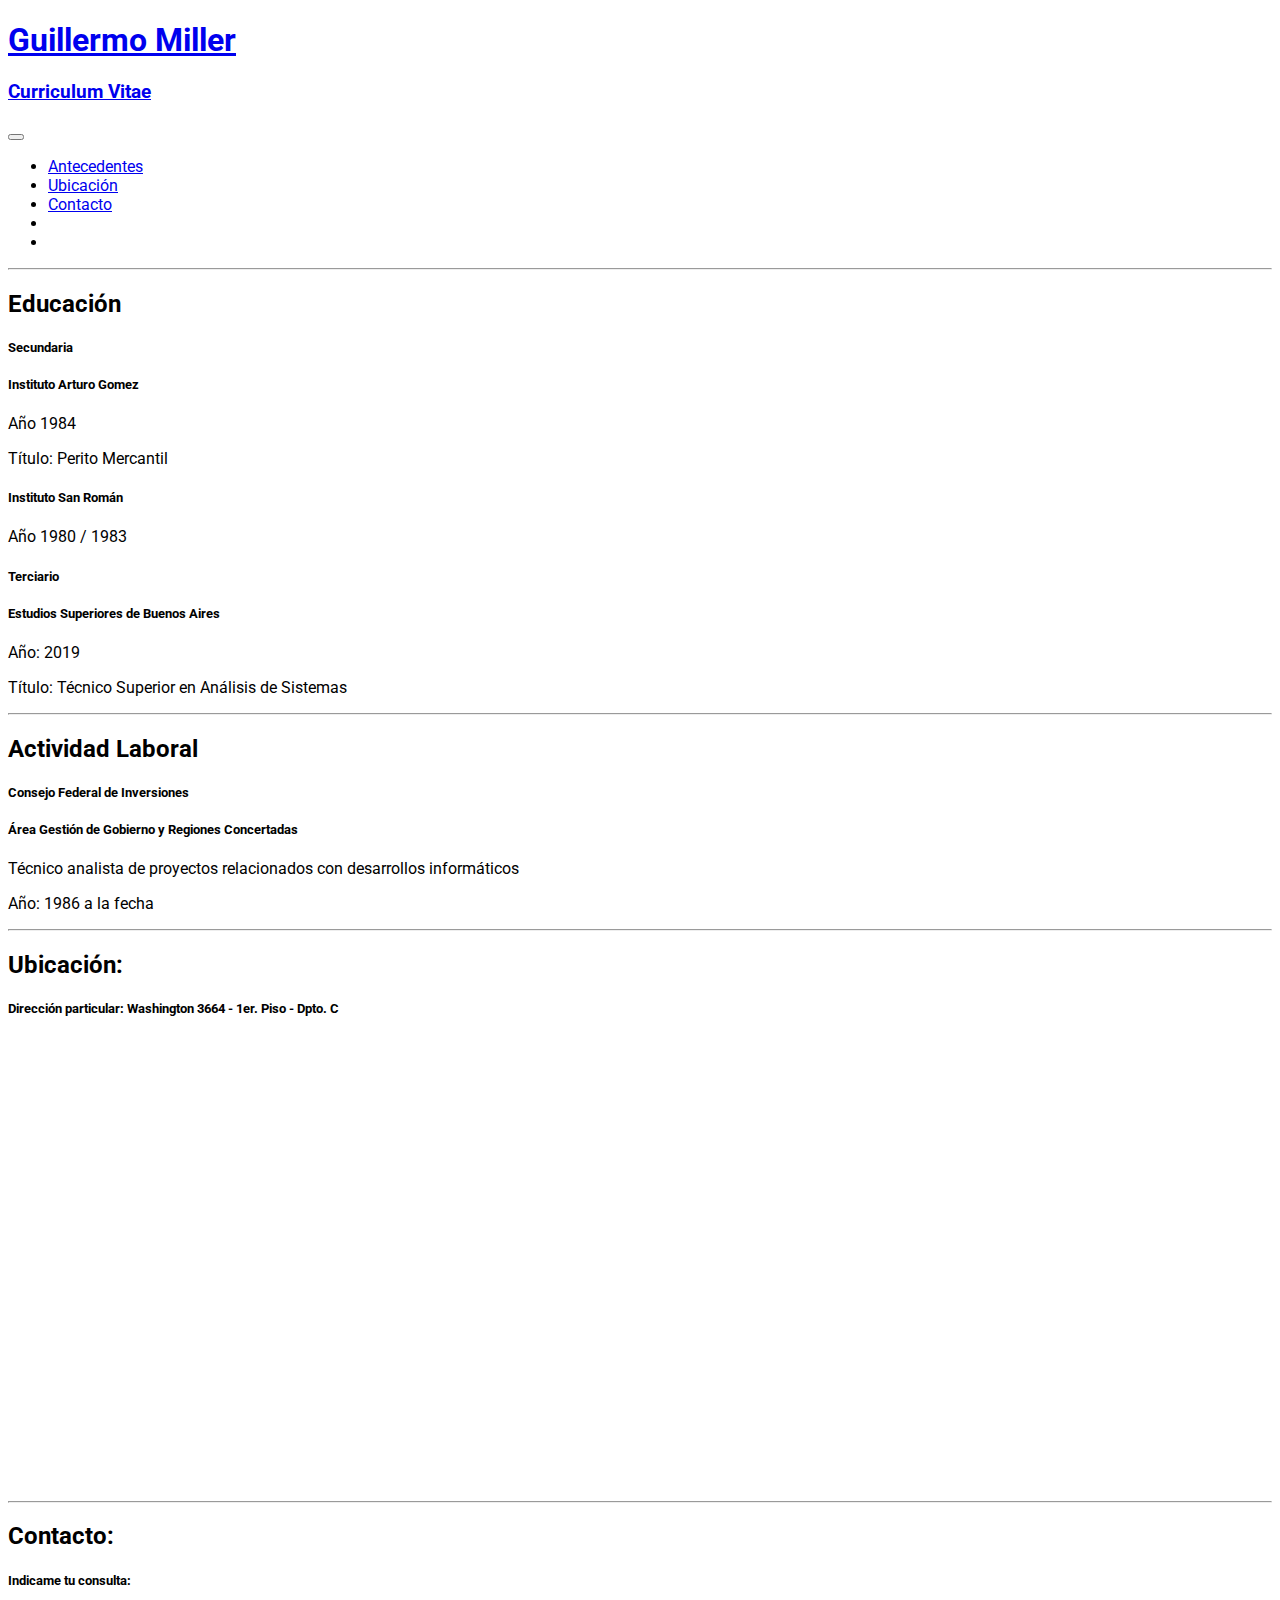
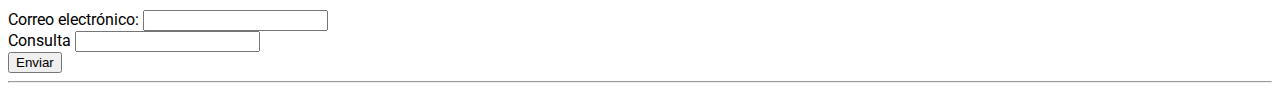
<file: index.html>
<!DOCTYPE html>
<html lang="es">
<head>
    <meta charset="UTF-8">
    <meta http-equiv="X-UA-Compatible" content="IE=edge">    
    <meta name="viewport" content="width=device-width, initial-scale=1.0">
    <link rel="preconnect" href="https://fonts.googleapis.com">
    <link rel="preconnect" href="https://fonts.gstatic.com" crossorigin>
    <link href="https://fonts.googleapis.com/css2?family=Roboto:wght@300;400&display=swap" rel="stylesheet">
    <link href="https://cdn.jsdelivr.net/npm/bootstrap@5.3.0-alpha1/dist/css/bootstrap.min.css" rel="stylesheet" integrity="sha384-GLhlTQ8iRABdZLl6O3oVMWSktQOp6b7In1Zl3/Jr59b6EGGoI1aFkw7cmDA6j6gD" crossorigin="anonymous">
    <link rel="stylesheet" href="https://cdnjs.cloudflare.com/ajax/libs/font-awesome/6.3.0/css/all.min.css" integrity="sha512-SzlrxWUlpfuzQ+pcUCosxcglQRNAq/DZjVsC0lE40xsADsfeQoEypE+enwcOiGjk/bSuGGKHEyjSoQ1zVisanQ==" crossorigin="anonymous" referrerpolicy="no-referrer" />
    <link rel="stylesheet" href="css/styles.css">
    <script src="https://cdn.jsdelivr.net/npm/bootstrap@5.3.0-alpha1/dist/js/bootstrap.bundle.min.js" integrity="sha384-w76AqPfDkMBDXo30jS1Sgez6pr3x5MlQ1ZAGC+nuZB+EYdgRZgiwxhTBTkF7CXvN" crossorigin="anonymous"></script>
    <title>Guillermo Miller - Curriculum Vitae</title>
</head>
<body>
    <div class="container-fluid">
        <nav class="navbar navbar-expand-lg bg-body-tertiary">
            <div class="container-fluid">
                <div class="col-4">
                <a class="navbar-brand" href="#">
                    <h1>Guillermo Miller</h1>
                    <h3>Curriculum Vitae</h3>
                </a>
                </div>
                <button class="navbar-toggler" type="button" data-bs-toggle="collapse" data-bs-target="#navbarSupportedContent" aria-controls="navbarSupportedContent" aria-expanded="false" aria-label="Toggle navigation">
                    <span class="navbar-toggler-icon"></span>
                </button>
                <div class="collapse navbar-collapse" id="navbarSupportedContent">
                    <ul class="navbar-nav me-auto mb-2 mb-lg-0">
                    <li class="nav-item">
                        <a class="nav-link active" aria-current="page" href="#"><i class="fa-solid fa-user"></i> Antecedentes</a>
                    </li>
                    <li class="nav-item">
                        <a class="nav-link" href="#"><i class="fa-solid fa-location-dot"></i> Ubicación</a>
                    </li>
                    <li class="nav-item">
                        <a class="nav-link" href="#"><i class="fa-solid fa-address-card"></i> Contacto</a>
                    </li>
                    <li class="nav-item">
                        <a class="nav-link" href="https://www.facebook.com/WillyBMiller" target="_blank"><i class="fa-brands fa-facebook"></i></a>
                    </li>
                    <li class="nav-item">
                        <a class="nav-link" href="#"><i class="fa-brands fa-linkedin"></i></a>
                    </li>
                    </ul>
                </div>
            </div>
        </nav>
        <hr>
        <div class="container">
            <h2>Educación</h2>
            <div class="card">
                <h5 class="card-header">Secundaria</h5>
                <div class="card-body">
                    <h5 class="card-title">Instituto Arturo Gomez</h5>
                    <p class="card-text">Año 1984</p>
                    <p class="card-text">Título: Perito Mercantil</p>
                    <h5 class="card-title">Instituto San Román</h5>
                    <p class="card-text">Año 1980 / 1983</p>
                </div>
            </div>
            <div class="card">
                <h5 class="card-header">Terciario</h5>
                <div class="card-body">
                    <h5 class="card-title">Estudios Superiores de Buenos Aires</h5>
                    <p class="card-text">Año: 2019</p>
                    <p class="card-text">Título: Técnico Superior en Análisis de Sistemas</p>
                </div>
            </div>
        </div>
        <hr>
        <div class="container">
            <h2>Actividad Laboral</h2>
            <div class="card">
                <h5 class="card-header">Consejo Federal de Inversiones</h5>
                <div class="card-body">
                    <h5 class="card-title">Área Gestión de Gobierno y Regiones Concertadas</h5>
                    <p class="card-text">Técnico analista de proyectos relacionados con desarrollos informáticos</p>
                    <p class="card-text">Año: 1986 a la fecha</p>
                </div>
            </div>
        </div>
        <hr>
        <div class="container">
            <h2>Ubicación:</h2>
            <div class="card">
                <h5 class="card-header">Dirección particular: Washington 3664 - 1er. Piso - Dpto. C</h5>
                <div class="card-body">
                    <iframe src="https://www.google.com/maps/embed?pb=!1m18!1m12!1m3!1d3285.9398828432622!2d-58.48348378484068!3d-34.55507748047204!2m3!1f0!2f0!3f0!3m2!1i1024!2i768!4f13.1!3m3!1m2!1s0x95bcb69215b6aaab%3A0xcbe90dc9b728abd8!2sWashington%203664%2C%20C1430EUX%20CABA!5e0!3m2!1ses!2sar!4v1678130708496!5m2!1ses!2sar" width="600" height="450" style="border:0;" allowfullscreen="" loading="lazy" referrerpolicy="no-referrer-when-downgrade"></iframe>
                </div>
            </div>
        </div>
        <hr>
        <div class="container">
            <h2>Contacto:</h2>
            <div class="card">
                <h5 class="card-header">Indicame tu consulta:</h5>
                <div class="card-body">
                    <form>
                        <div class="mb-3">
                          <label for="email" class="form-label">Correo electrónico:</label>
                          <input type="email" class="form-control" id="email">
                        </div>
                        <div class="mb-3">
                          <label for="consulta" class="form-label">Consulta</label>
                          <input type="text" class="form-control" id="consulta">
                        </div>
                        <button type="submit" class="btn btn-primary">Enviar</button>
                      </form>
                </div>
            </div>
        </div>
        <hr>
    </div>
</body>
</html>
</file>
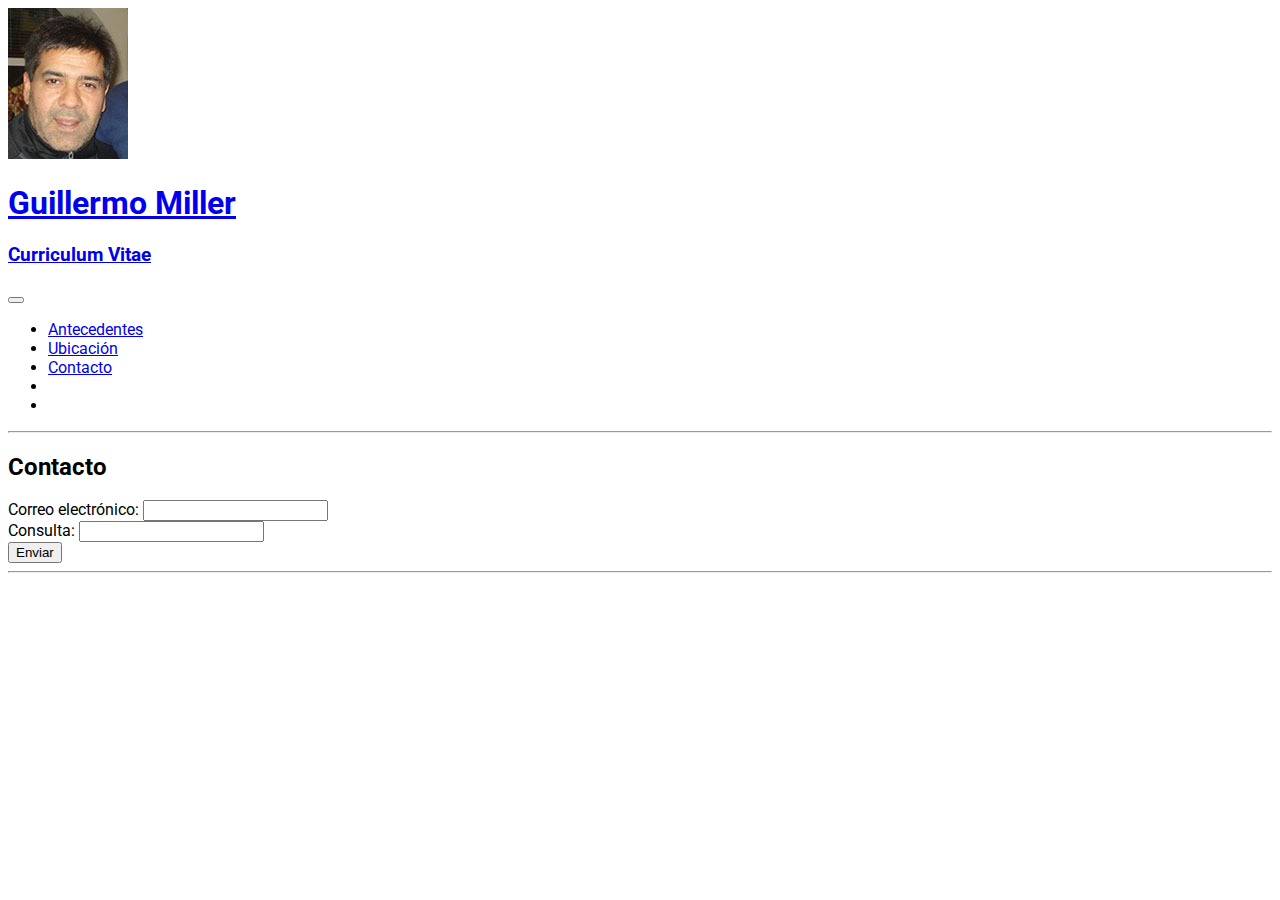
<file: contacto.html>
<!DOCTYPE html>
<html lang="es">
<head>
    <meta charset="UTF-8">
    <meta http-equiv="X-UA-Compatible" content="IE=edge">    
    <meta name="viewport" content="width=device-width, initial-scale=1.0">
    <link rel="preconnect" href="https://fonts.googleapis.com">
    <link rel="preconnect" href="https://fonts.gstatic.com" crossorigin>
    <link href="https://fonts.googleapis.com/css2?family=Roboto:wght@300;400&display=swap" rel="stylesheet">
    <link href="https://cdn.jsdelivr.net/npm/bootstrap@5.3.0-alpha1/dist/css/bootstrap.min.css" rel="stylesheet" integrity="sha384-GLhlTQ8iRABdZLl6O3oVMWSktQOp6b7In1Zl3/Jr59b6EGGoI1aFkw7cmDA6j6gD" crossorigin="anonymous">
    <link rel="stylesheet" href="https://cdnjs.cloudflare.com/ajax/libs/font-awesome/6.3.0/css/all.min.css" integrity="sha512-SzlrxWUlpfuzQ+pcUCosxcglQRNAq/DZjVsC0lE40xsADsfeQoEypE+enwcOiGjk/bSuGGKHEyjSoQ1zVisanQ==" crossorigin="anonymous" referrerpolicy="no-referrer" />
    <link rel="stylesheet" href="css/styles.css">
    <script src="https://cdn.jsdelivr.net/npm/bootstrap@5.3.0-alpha1/dist/js/bootstrap.bundle.min.js" integrity="sha384-w76AqPfDkMBDXo30jS1Sgez6pr3x5MlQ1ZAGC+nuZB+EYdgRZgiwxhTBTkF7CXvN" crossorigin="anonymous"></script>
    <link rel="icon" href="img/perfil.ico" type="image/x-icon" />
    <title>Guillermo Miller - Curriculum Vitae</title>
</head>
<body>
    <div class="container">
        <nav class="navbar navbar-expand-lg bg-body-tertiary" id="nav-titulos">
            <div class="container-fluid">
                <div class="col-3">
                    <a class="navbar-brand" href="#">
                        <div id="logo-contenido">
                            <img src="img/perfil.jpg" alt="Guillermo Miller">
                            <h1>Guillermo Miller</h1>
                            <h3>Curriculum Vitae</h3>
                        </div>
                    </a>
                </div>
                <button class="navbar-toggler" type="button" data-bs-toggle="collapse" data-bs-target="#navbarSupportedContent" aria-controls="navbarSupportedContent" aria-expanded="false" aria-label="Toggle navigation">
                    <span class="navbar-toggler-icon"></span>
                </button>
                <div class="collapse navbar-collapse" id="navbarSupportedContent">
                    <ul class="navbar-nav me-auto mb-2 mb-lg-0 justify-content-center">
                    <li class="nav-item">
                        <a class="nav-link" aria-current="page" href="index.html"><i class="fa-solid fa-user" id="antecedentes"></i> Antecedentes</a>
                    </li>
                    <li class="nav-item">
                        <a class="nav-link" href="ubicacion.html"><i class="fa-solid fa-location-dot"></i> Ubicación</a>
                    </li>
                    <li class="nav-item">
                        <a class="nav-link" href="#"><i class="fa-solid fa-address-card"></i> Contacto</a>
                    </li>
                    <li class="nav-item">
                        <a class="nav-link" href="https://www.facebook.com/WillyBMiller" target="_blank"><i class="fa-brands fa-facebook"></i></a>
                    </li>
                    <li class="nav-item">
                        <a class="nav-link" href="#"><i class="fa-brands fa-linkedin"></i></a>
                    </li>
                    </ul>
                </div>
            </div>
        </nav>
        <div class="container">
            <hr>
            <h2>Contacto</h2>
            <form>
                <div class="mb-3">
                    <label for="email" class="form-label">Correo electrónico: </label>
                    <input type="email" class="form-control" id="email">
                </div>
                <div class="mb-3">
                    <label for="consulta" class="form-label">Consulta: </label>
                    <input type="text" class="form-control" id="consulta">
                </div>
                <button type="submit" class="btn btn-primary">Enviar</button>
            </form>
            <hr>
        </div>
    </div>
</body>
</html>
</file>
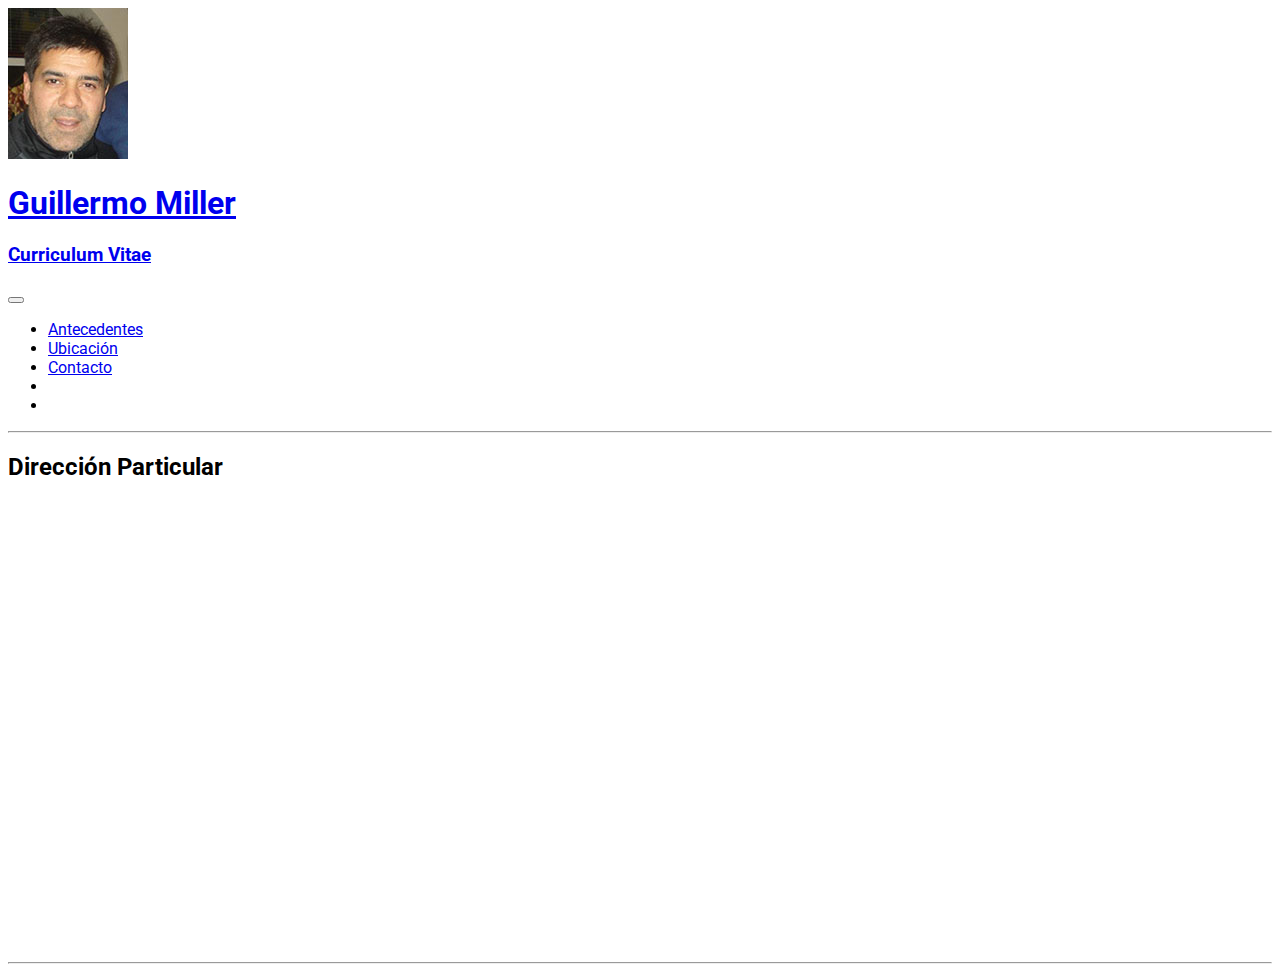
<file: ubicacion.html>
<!DOCTYPE html>
<html lang="es">
<head>
    <meta charset="UTF-8">
    <meta http-equiv="X-UA-Compatible" content="IE=edge">    
    <meta name="viewport" content="width=device-width, initial-scale=1.0">
    <link rel="preconnect" href="https://fonts.googleapis.com">
    <link rel="preconnect" href="https://fonts.gstatic.com" crossorigin>
    <link href="https://fonts.googleapis.com/css2?family=Roboto:wght@300;400&display=swap" rel="stylesheet">
    <link href="https://cdn.jsdelivr.net/npm/bootstrap@5.3.0-alpha1/dist/css/bootstrap.min.css" rel="stylesheet" integrity="sha384-GLhlTQ8iRABdZLl6O3oVMWSktQOp6b7In1Zl3/Jr59b6EGGoI1aFkw7cmDA6j6gD" crossorigin="anonymous">
    <link rel="stylesheet" href="https://cdnjs.cloudflare.com/ajax/libs/font-awesome/6.3.0/css/all.min.css" integrity="sha512-SzlrxWUlpfuzQ+pcUCosxcglQRNAq/DZjVsC0lE40xsADsfeQoEypE+enwcOiGjk/bSuGGKHEyjSoQ1zVisanQ==" crossorigin="anonymous" referrerpolicy="no-referrer" />
    <link rel="stylesheet" href="css/styles.css">
    <script src="https://cdn.jsdelivr.net/npm/bootstrap@5.3.0-alpha1/dist/js/bootstrap.bundle.min.js" integrity="sha384-w76AqPfDkMBDXo30jS1Sgez6pr3x5MlQ1ZAGC+nuZB+EYdgRZgiwxhTBTkF7CXvN" crossorigin="anonymous"></script>
    <link rel="icon" href="img/perfil.ico" type="image/x-icon" />
    <title>Guillermo Miller - Curriculum Vitae</title>
</head>
<body>
    <div class="container">
        <nav class="navbar navbar-expand-lg bg-body-tertiary" id="nav-titulos">
            <div class="container-fluid">
                <div class="col-3">
                    <a class="navbar-brand" href="#">
                        <div id="logo-contenido">
                            <img src="img/perfil.jpg" alt="Guillermo Miller">
                            <h1>Guillermo Miller</h1>
                            <h3>Curriculum Vitae</h3>
                        </div>
                    </a>
                </div>
                <button class="navbar-toggler" type="button" data-bs-toggle="collapse" data-bs-target="#navbarSupportedContent" aria-controls="navbarSupportedContent" aria-expanded="false" aria-label="Toggle navigation">
                    <span class="navbar-toggler-icon"></span>
                </button>
                <div class="collapse navbar-collapse" id="navbarSupportedContent">
                    <ul class="navbar-nav me-auto mb-2 mb-lg-0 justify-content-center">
                    <li class="nav-item">
                        <a class="nav-link" aria-current="page" href="index.html"><i class="fa-solid fa-user" id="antecedentes"></i> Antecedentes</a>
                    </li>
                    <li class="nav-item">
                        <a class="nav-link active" href="#"><i class="fa-solid fa-location-dot"></i> Ubicación</a>
                    </li>
                    <li class="nav-item">
                        <a class="nav-link" href="contacto.html"><i class="fa-solid fa-address-card"></i> Contacto</a>
                    </li>
                    <li class="nav-item">
                        <a class="nav-link" href="https://www.facebook.com/WillyBMiller" target="_blank"><i class="fa-brands fa-facebook"></i></a>
                    </li>
                    <li class="nav-item">
                        <a class="nav-link" href="#"><i class="fa-brands fa-linkedin"></i></a>
                    </li>
                    </ul>
                </div>
            </div>
        </nav>
        <div class="container">
            <hr>
            <h2>Dirección Particular</h2>
            <iframe src="https://www.google.com/maps/embed?pb=!1m18!1m12!1m3!1d3285.9398828432622!2d-58.48348378484068!3d-34.55507748047204!2m3!1f0!2f0!3f0!3m2!1i1024!2i768!4f13.1!3m3!1m2!1s0x95bcb69215b6aaab%3A0xcbe90dc9b728abd8!2sWashington%203664%2C%20C1430EUX%20CABA!5e0!3m2!1ses!2sar!4v1678148369170!5m2!1ses!2sar" width="600" height="450" style="border:0;" allowfullscreen="" loading="lazy" referrerpolicy="no-referrer-when-downgrade"></iframe>
            <hr>
        </div>
    </div>
</body>
</html>
</file>
<file: css/styles.css>
body {
    font-family: 'Roboto', sans-serif;
}

.material-symbols-outlined {
  font-variation-settings:
  'FILL' 0,
  'wght' 500,
  'GRAD' 0,
  'opsz' 48
}
</file>
